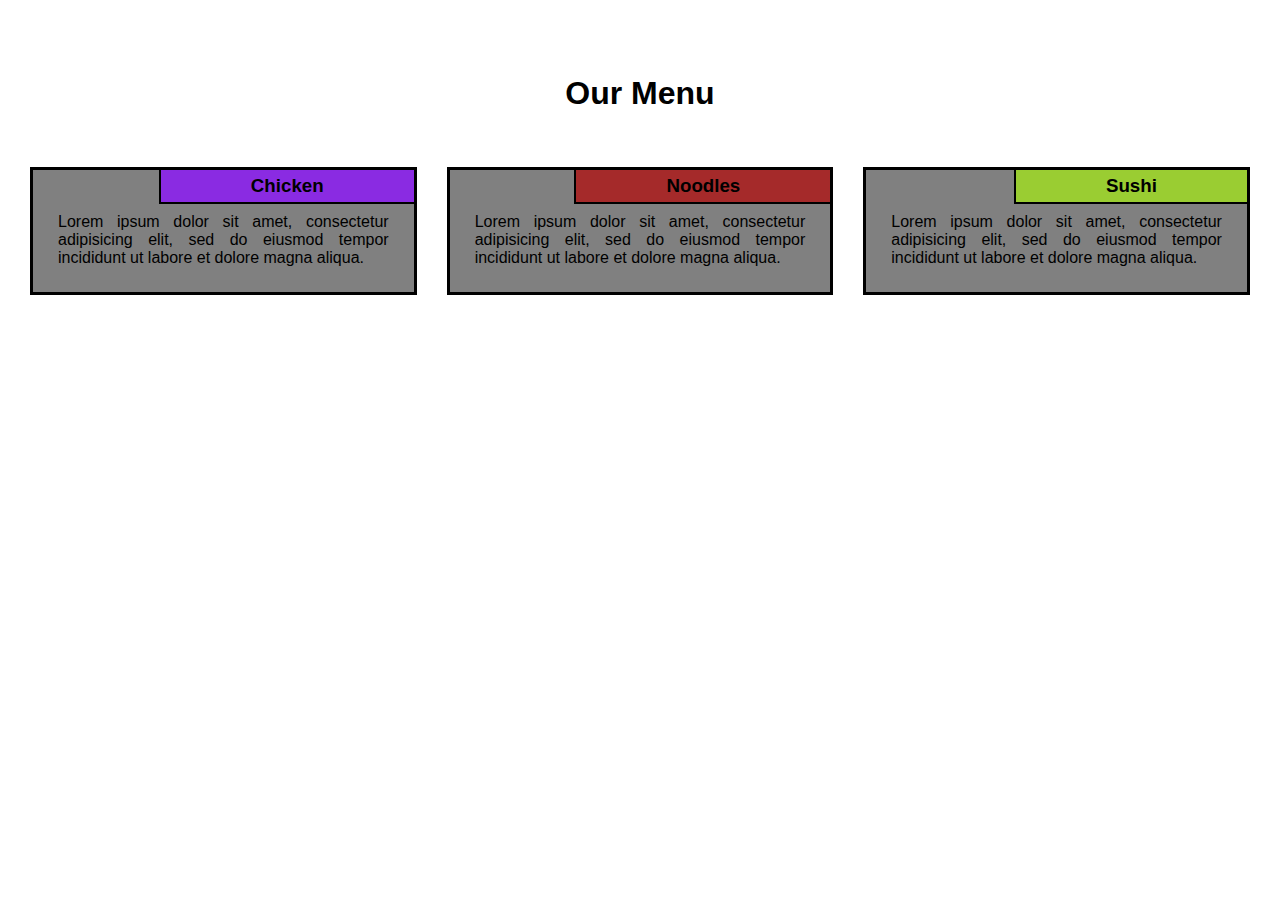
<file: module2-solution/index.html>
<!DOCTYPE html>
<html>
<head>
    <meta charset="utf-8">
    <title>Assignment Solution for Module 2</title>
    <link rel="stylesheet" href="css/style.css">
    <meta name="viewport" content="width=device-width, initial-scale=1.0">
</head>
<body>
    <div class="container">
        <div class="row">
            <h1 class="header">Our Menu</h1>
                <div class="col-lg-4 col-md-6 col-sm-12">
                    <div class="dish">
                        <div class="dishtitle" id="dish1"><h3>Chicken</h3></div>
                            <p>Lorem ipsum dolor sit amet, consectetur adipisicing elit, sed do eiusmod tempor incididunt ut labore et dolore magna aliqua.</p>
                    </div>
                    
                </div>
                <div class="col-lg-4 col-md-6 col-sm-12">
                    <div class="dish">
                        <div class="dishtitle" id="dish2"><h3>Noodles</h3></div>
                            <p>Lorem ipsum dolor sit amet, consectetur adipisicing elit, sed do eiusmod tempor incididunt ut labore et dolore magna aliqua.</p>
                    </div>
                    
                </div>
                <div class="col-lg-4 col-md-12 col-sm-12">
                    <div class="dish">
                        <div class="dishtitle" id="dish3"><h3>Sushi</h3></div>
                            <p>Lorem ipsum dolor sit amet, consectetur adipisicing elit, sed do eiusmod tempor incididunt ut labore et dolore magna aliqua.</p>
                    </div>
                    
                </div>

        </div>
    </div>
</body>
</html>
</file>
<file: module2-solution/css/style.css>
* {
    box-sizing: border-box;
    margin: 0;
    padding: 0;
  }

  body{
    margin: 0;
    font-family:  Arial, sans-serif;

  }

.row{
    width : 100%;
}

  .header{
    text-align: center;
    margin-bottom: 40px;
  }

.container{
    position: relative;
    top: 60px;
    margin: 15px;
}

.dish{
    position: relative;
    top: 0;
    background-color: grey;
    margin: 15px;
    padding: 25px;
    border: 3px solid black;

}

.dish p{
    margin-top: 18px;
    text-align: justify;
    font-size: 100%;
}

.dishtitle{
    position: absolute;
    top: 0px;
    right: 0px;
    padding: 5px 90px;
    border-left: 2px solid black;
    border-bottom: 2px solid black;
    background-color: red;
}

#dish1{
    background-color: blueviolet;
}
#dish2{
    background-color: brown;
}
#dish3{
    background-color: yellowgreen;
}



/* Desktop */
@media (min-width: 992px) {
    .col-lg-4{
        float: left;
        
        width: 33.33%;
        
    }
}
/* Tablet */
@media (min-width: 768px) and (max-width: 991px){
    .col-md-6{
        float: left;
        width: 50%;
    }
    .col-md-12{
        float: left;
        width: 100%;
    }
}
/* Mobile smartphone */
@media (max-width: 767px) {
    .col-sm-12{
        float: left;
        width: 100%;
    }
}
</file>
